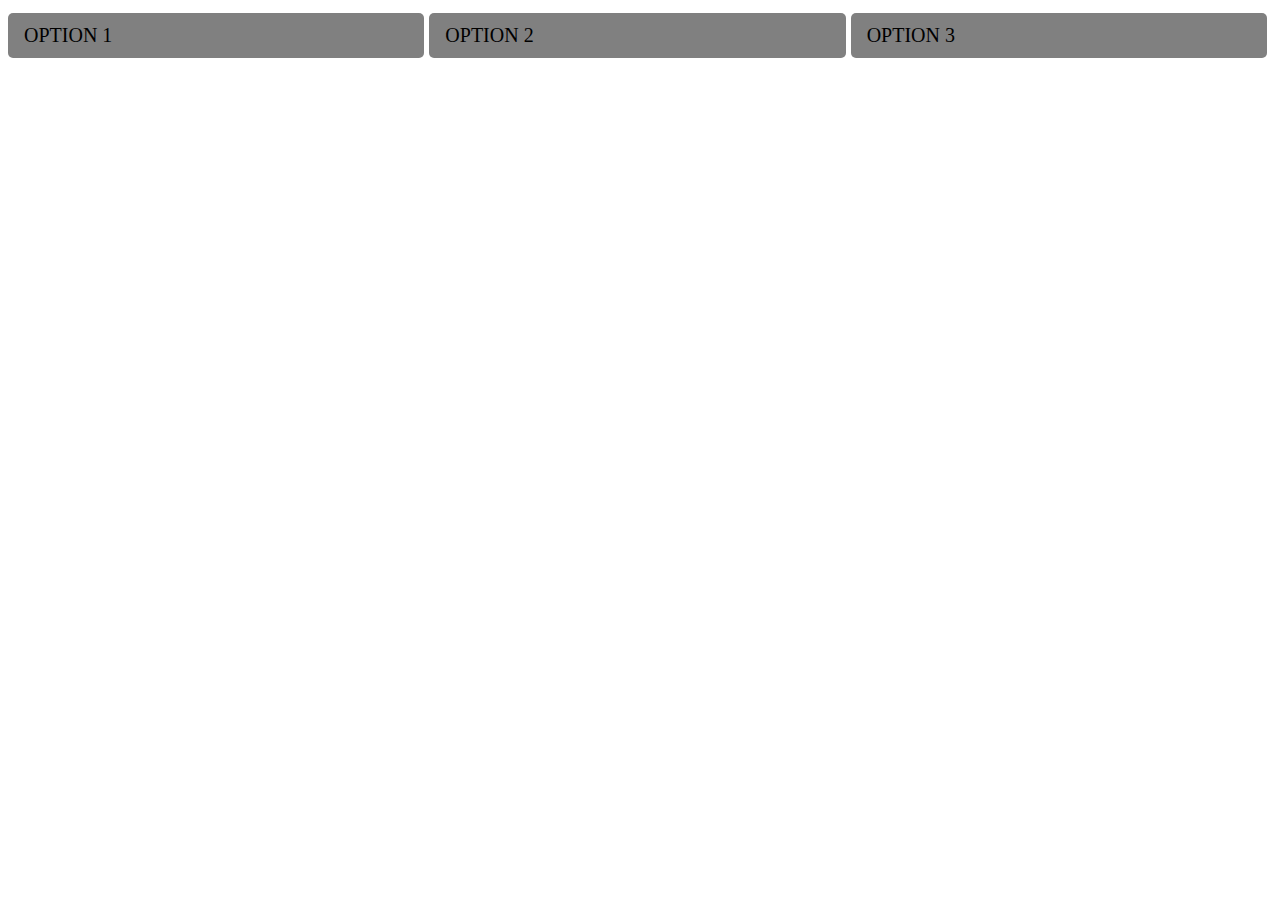
<file: index.html>
<!DOCTYPE HTML PUBLIC "-//W3C//DTD HTML 4.01 Transitional//EN">
<html>
    <head>
        <meta http-equiv="content-type" content="text/html; charset=utf-8">
        <meta name="viewport" content="width=device-width initial-scale=1">
        <link rel="stylesheet" href="css/style.css">
        <link rel="buffer" href="buffer.txt"> 
        <script src="http://code.jquery.com/jquery-1.11.1.min.js"></script>
        <script src="js/main.js"></script>    
        <title>Accordion Component</title>
    </head>
    <body>
        <div id="page">
            <div class="container">
                <!---->
                <section class="container" id="container_1">
                    <a class ="button" id="button_1" href="#container_1">Option 1</a>
                    <!--Mobile content is displayed only for device <= 768px-->
                    <div class="mobile_content" id="mobile_content_1">  
                        <div class="text"></div>                  
                    </div>                            
                </section> <!--container_1 -->                                
                <section class="container"  id="container_2">
                    <a class ="button" id="button_2" href="#container_2" >Option 2</a>
                     <!--Mobile content is displayed only for device <= 768px-->
                    <div class="mobile_content" id="mobile_content_2">  
                        <div class="text"></div>                  
                    </div>                           
                </section> <!--container_2 -->                
                <section class="container"  id="container_3">
                    <a class ="button" id="button_3" href="#container_3" >Option 3</a>
                     <!--Mobile content is displayed only for device <= 768px-->
                    <div class="mobile_content" id="mobile_content_3">  
                        <div class="text"></div>                  
                    </div>                            
                </section>  <!--container_3 -->                   
            </div> <!--container-->
             <!--text_container is displayed only for device >= 768px -->
            <div class="text_container"> 
                <div class="text"></div>                  
            </div>  <!--text_container-->           
        </div > <!--page-->  
    </body>
</html>
</file>
<file: css/style.css>
// css stylesheet

body div#page{
    position: relative;
    display: block;
    min-width: 768px;
    width: auto;
    padding: 0px 5px;
}
div#content{
    display: flex;
    flex-direction: column;    
} 
.container{
    display: flex;
    flex-direction: row;
    width: 100%;
    justify-content: space-between;
}    
   
.mobile_content{
    display:none;
    padding:0px 15px;
}

.container:target .content{
    display:block;
}
section#container_1{
    order: 1;
    width: 100%;
    flex-direction: column;
    margin: 0px 5px 0px 0px;     
}

section#container_2{
    order:2;
    width: 100%;
    flex-direction: column;
    margin: 0px 5px 0px 0px;     
}

section#container_3{
    order:3;
    width: 100%;
    flex-direction: column;
    margin: 0px 5px 0px 0px;     
}

a.button{
    display: block;
    background: grey;
    padding: 10px 0px 10px 15px;
    margin: 5px 0px 5px 0px;
    cursor: pointer;
    text-align: left;
    border:none;
    font-size: 20px;
    text-decoration:none;
    text-transform: uppercase;
    border: 1px solid;
    border-color: transparent;
    border-radius: 5px;
    color:#000;
}   
a:button{
    color:red;
}
a.button:hover,
a.button.active {
    color:#fff;
    box-shadow: 0px 0px 10px 0px rgba(0,0,0,0.9);
}

div.content{
    display: flex;
    flex-direction: column;
    padding: 0px 15px;    
}

h1.title{
    margin: 15px 0px 5px 0px;
}

.text_container{
    display:block;
    margin:0px 15px;
}

/* Media quires for devices <=768 */
@media screen and (max-width: 768px) {
    .container{
        flex-wrap:wrap;
    }
    .mobile_content{

    }
    .text_container{
        display:none;
    }    
}
</file>
